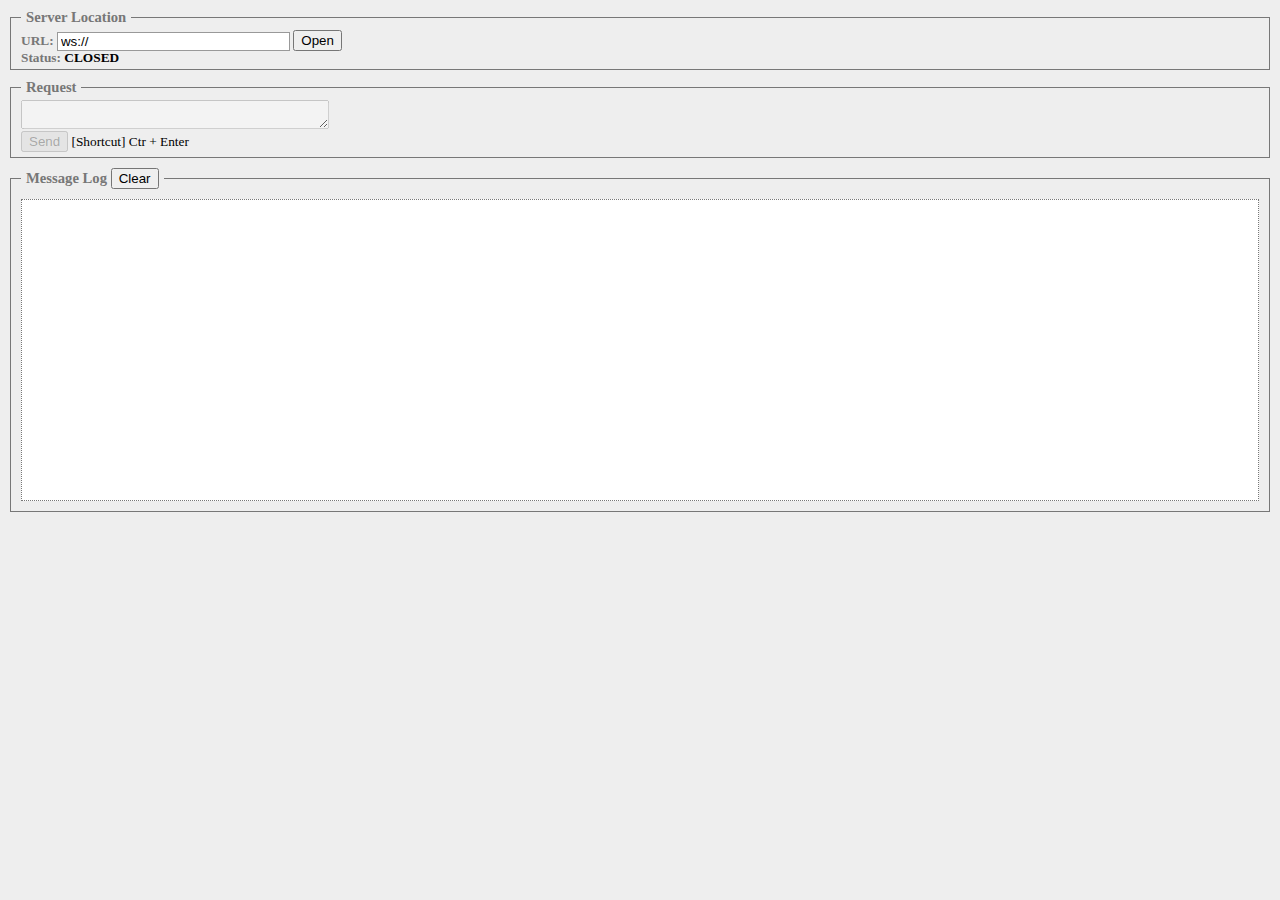
<file: web/test.html>
<!DOCTYPE html>
<html>
<head>
	<meta charset="utf-8"/>
	<title>Simple Web Socket Client</title>
	<link rel="stylesheet" type="text/css" href="css/reset.css"/>
	<link rel="stylesheet" type="text/css" href="css/style.css"/>
</head>
<body>
<div id="content">
	<fieldset>
		<legend>Server Location</legend>
		<div>
			<label>URL:</label>
			<input type="text" id="serverUrl" value="ws://"/>
			<button id="connectButton">Open</button>
			<button id="disconnectButton">Close</button>
		</div>
		<div>
			<label>Status:</label>
			<span id="connectionStatus">CLOSED</span>
		</div>
	</fieldset>
	<fieldset id="requestArea">
		<legend>Request</legend>
		<div>
			<textarea id="sendMessage" disabled="disabled"></textarea>
		</div>
		<div>
			<button id="sendButton" disabled="disabled">Send</button>
			[Shortcut] Ctr + Enter
		</div>
	</fieldset>
	<fieldset id="messageArea">
		<legend>Message Log <button id="clearMessage">Clear</button></legend>
		<div id="messages"></div>
	</fieldset>
</div>
<script type="text/javascript" src="scripts/jquery-2.0.3.js"></script>
<script type="text/javascript" src="scripts/socket.js"></script>
</body>
</html>
</file>
<file: web/css/style.css>
body {
	width: 100%;
	font-family: font-family:sans-serif;
	color: #000;
	background-color: #eee;
	font-size: 10pt;
}

fieldset {
	margin-bottom: 10px;
	padding: 5px 10px;
	border: 1px solid #777;
}

legend {
	padding: 0 5px;
	color: #777;
	font-size: 11pt;
	font-weight: bold;
}

label {
	color: #777;
	font-weight: bold;
}

#connectionStatus {
	font-weight: bold;
}

#content {
	padding: 10px;
}

#serverUrl {
	width: 225px;
	padding: 1px 3px;
	border: 1px solid #999;
}

#disconnectButton {
	display: none;
}

#requestArea textarea {
	min-width: 300px;
	height: 2em;
	padding: 0 3px;
	line-height: 150%;
}

#messages {
	height: 300px;
	margin: 5px 0;
	padding: 0 5px;
	overflow: auto;
	border: 1px dotted #777;
	background-color: #fff;
	line-height: 150%;
}

#messages pre {
	width: 100%;
	color: #000;
}

#messages pre.sent {
	color: #f63;
}
</file>
